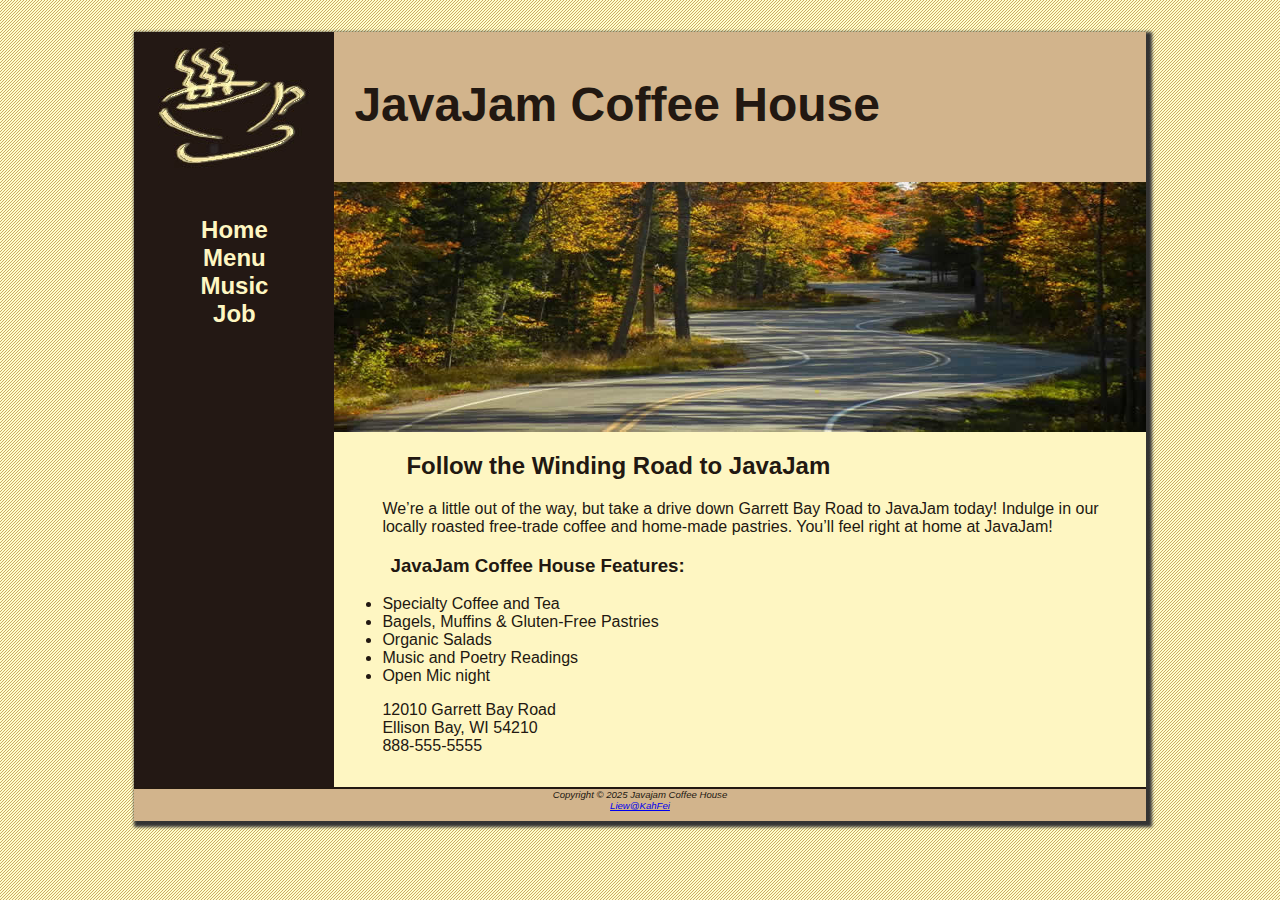
<file: index.html>
<!DOCTYPE html>
<html lang="en">
    <head>
        <meta charset="utf-8">
        <title>JavaJam Coffee House</title>
        <link rel="stylesheet" href="javajam.css">
    </head>
    <body>
        <div id="wrapper">
        <header>
            <h1>JavaJam Coffee House</h1>
        </header>
        <nav>
            <ul>
                <li><a href="index.html">Home</a></li>
                <li><a href="menu.html">Menu</a></li> 
                <li><a href="music.html">Music</a></li>
                <li><a href="job.html">Job</a></li> 
            </ul>
        </nav>
        <main>
            <!--<img src="images/windingroad.jpg" alt="Winding Road Picture" height="" width="" align="right">-->
            <div id="heroroad"></div><!--no other purpose just only put picture-->
            <h2>Follow the Winding Road to JavaJam</h2>
            <p>
                We&rsquo;re a little out of the way, but take a drive down Garrett Bay Road to JavaJam
                today! Indulge in our locally roasted free-trade coffee and home-made pastries. 
                You&rsquo;ll feel right at home at JavaJam!
            </p>
            <h3>JavaJam Coffee House Features:</h3>
            <ul>
                <li>Specialty Coffee and Tea</li>
                <li>Bagels, Muffins & Gluten-Free Pastries</li>
                <li>Organic Salads</li>
                <li>Music and Poetry Readings</li>
                <li>Open Mic night</li>
            </ul>
        <div><!--division: structured area-->
            12010 Garrett Bay Road<br>
            Ellison Bay, WI 54210<br>
            888-555-5555

        </div>
        </main>
        <footer>
                Copyright &copy; 2025 Javajam Coffee House<br>
                <a href="mailto:liewkf-wp24@student.tarc.edu.my">Liew@KahFei</a>
        </footer>
    </div>
    </body>
</html>
</file>
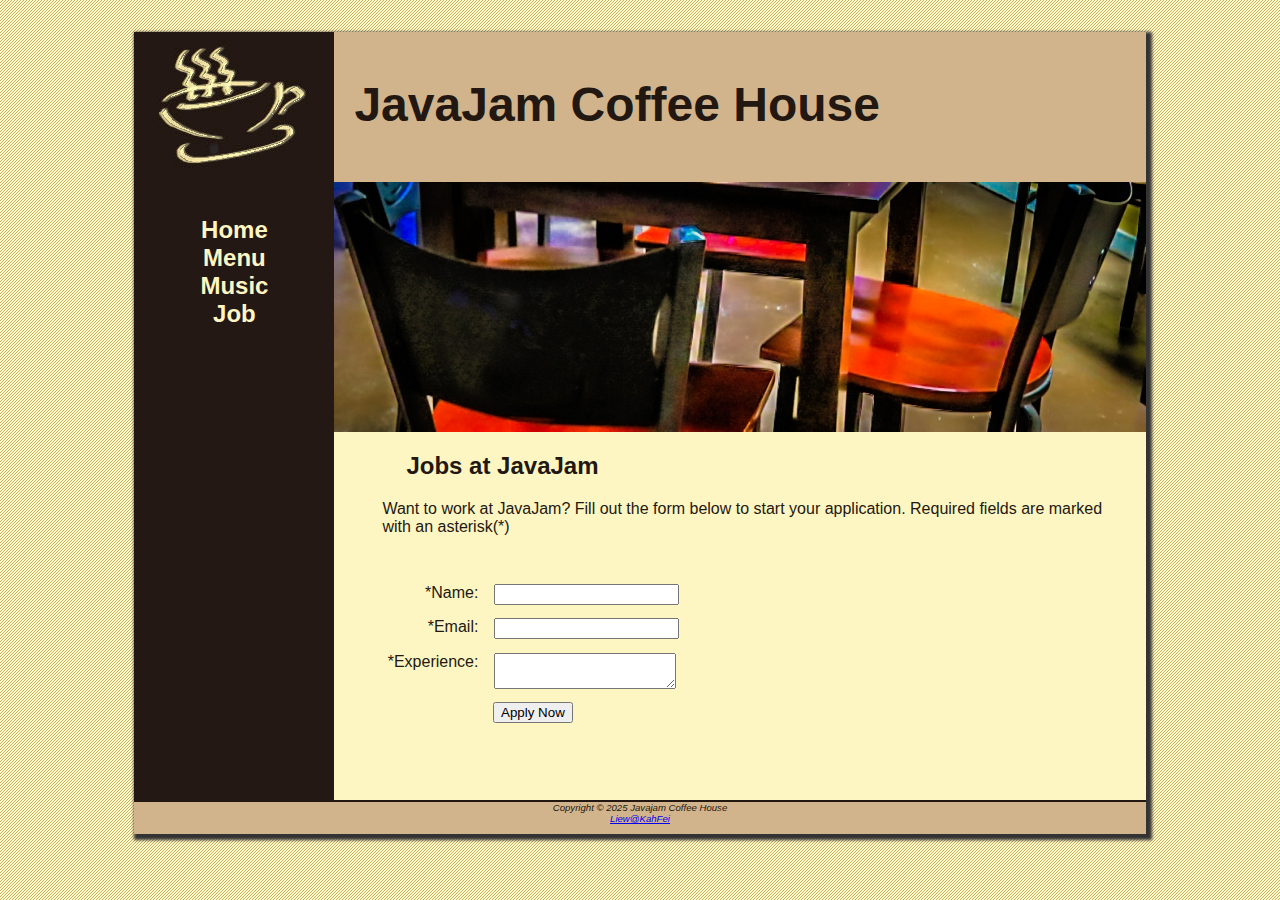
<file: job.html>
<!DOCTYPE html>
<html lang="en">
    <head>
        <meta charset="utf-8">
        <title>JavaJam Coffee House Jobs</title>
        <link rel="stylesheet" href="javajam.css">
    </head>
    <body>
        <div id="wrapper">
        <header>
            <h1>JavaJam Coffee House</h1>
        </header>
        <nav>
            <ul>
                <li><a href="index.html">Home</a></li>
                <li><a href="menu.html">Menu</a></li> 
                <li><a href="music.html">Music</a></li>
                <li><a href="job.html">Job</a></li> 
            </ul>
        </nav>
        <main>
            <div id="herojobs"></div>
            <h2>Jobs at JavaJam</h2>
            <p>
                Want to work at JavaJam? Fill out the form below to start your application.
                 Required fields are marked with an asterisk(*)
            </p>
            <form method="post" action="https://webdevbasics.net/scripts/javajam8.php">
                <!--method can put additional atributes like id and name, Action means what happen after click the button-->
                <label for="myName">*Name:</label>
                <input type="text" id="myName" name="myName" required="required">

                <label for="myEmail">*Email:</label>
                <input type="email" id="myEmail" name="myEmail" required="required">

                <label for="myExperience">*Experience:</label>
                <textarea id="myExperience" name="myExperience" cols="20" rows="2" required="required"></textarea>

                <input type="submit" id="mySubmit" value="Apply Now"><!--Value is name for the button-->
            </form>
        </main>
        <footer>
                Copyright &copy; 2025 Javajam Coffee House<br>
                <a href="mailto:liewkf-wp24@student.tarc.edu.my">Liew@KahFei</a>
        </footer>
    </div>
    </body>
</html>
</file>
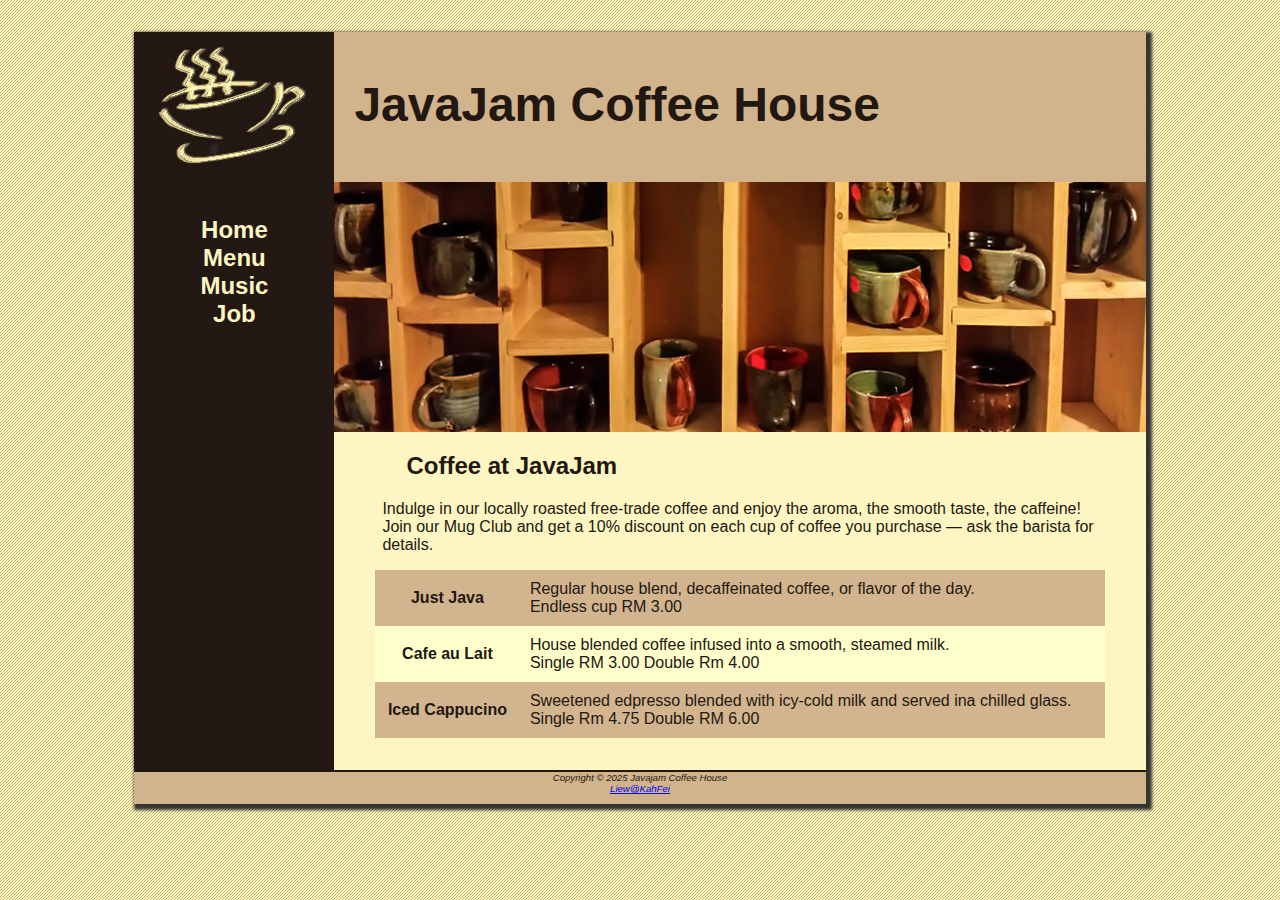
<file: menu.html>
<!DOCTYPE html>
<html lang="en">
    <head>
        <meta charset="utf-8">
        <title>JavaJam Coffee House Menu</title>
        <link rel="stylesheet" href="javajam.css">
    </head>
    <body>
        <div id="wrapper">
        <header>
            <h1>JavaJam Coffee House</h1>
        </header>
        <nav>
            <ul>
                <li><a href="index.html">Home</a></li>
                <li><a href="menu.html">Menu</a></li> 
                <li><a href="music.html">Music</a></li>
                <li><a href="job.html">Job</a></li> 
            </ul>
        </nav>
        <main>
            <!--<img src="images/mugs.jpg" alt="Mugs Picture" height="" width="" align="right">-->
            <div id="heromugs"></div>
            <h2>Coffee at JavaJam</h2>
            <p>
                Indulge in our locally roasted free-trade coffee and enjoy the aroma, the smooth 
                taste, the caffeine! Join our Mug Club and get a 10% discount on each cup of 
                coffee you purchase &mdash;<!--long dash--> ask the barista for details.
            </p>
            <table>
                  <tr>
                    <th>Just Java</th>
                    <td>Regular house blend, decaffeinated coffee, or flavor of the day.<br>Endless cup RM 3.00</td>
                  </tr>
                  <tr>
                    <th>Cafe au Lait</th>
                  <td>House blended coffee infused into a smooth, steamed milk.<br>Single RM 3.00 Double Rm 4.00</td>
                  </tr>
                  <tr>
                    <th>Iced Cappucino</th>
                    <td>Sweetened edpresso blended with icy-cold milk and served ina chilled glass.<br>Single Rm 4.75 Double RM 6.00</td>
                  </tr>     
            </table>
        </main>
        <footer>
                Copyright &copy; 2025 Javajam Coffee House<br>
                <a href="mailto:liewkf-wp24@student.tarc.edu.my">Liew@KahFei</a>
        </footer>
    </div>
    </body>
</html>
</file>
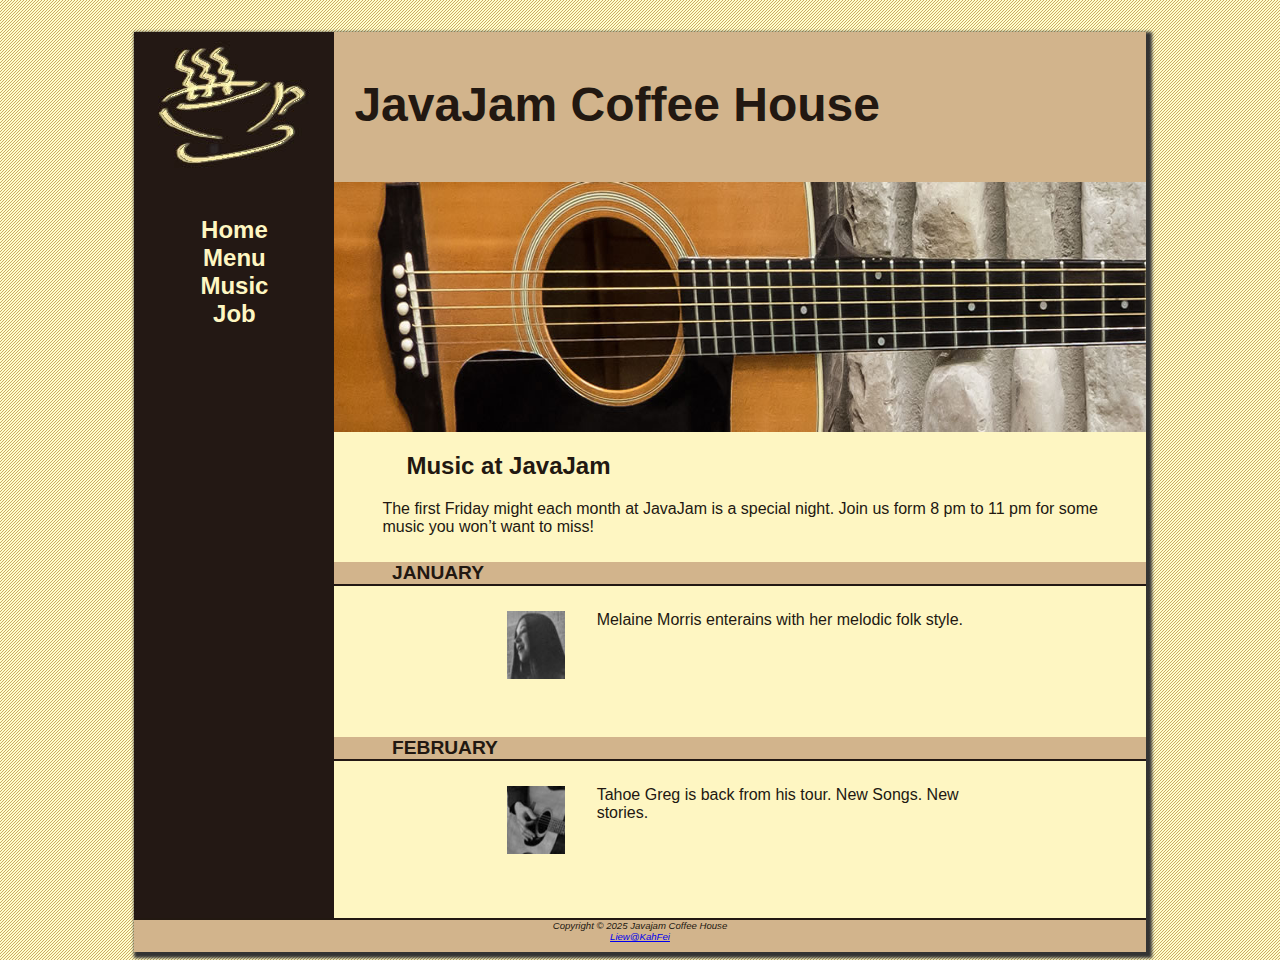
<file: music.html>
<!DOCTYPE html>
<html lang="en">
    <head>
        <meta charset="utf-8">
        <title>JavaJam Coffee House Music</title>
        <link rel="stylesheet" href="javajam.css">
    </head>
    <body>
        <div id="wrapper">
        <header>
            <h1>JavaJam Coffee House</h1>
        </header>
        <nav>
            <ul>
                <li><a href="index.html">Home</a></li>
                <li><a href="menu.html">Menu</a></li> 
                <li><a href="music.html">Music</a></li>
                <li><a href="job.html">Job</a></li> 
            </ul>
        </nav>
        <main>
            <div id="heroguitar"></div>
            <h2>Music at JavaJam</h2>
            <p>
               The first Friday might each month at JavaJam is a special night. Join us form 8 
               pm to 11 pm for some music you won&rsquo;t want to miss!
            </p>
            <h4>January</h4>
            <div class="details">
                <a href="images/melanie.jpg">
                    <img class="floatleft" src="images/melaniethumb.jpg" alt="Melaine Picture" 
                    width="100" height="100"></a>Melaine Morris enterains 
                    with her melodic folk style.        
            </div>
            <h4>February</h4>
            <div class="details">
                <a href="images/greg.jpg"> 
                    <img class="floatleft" src="images/gregthumb.jpg" alt="Greg Picture"
                    width="100" height="100"></a>Tahoe Greg is back from 
                    his tour. New Songs. New stories.
            </div>
        </main>
        <footer>
                Copyright &copy; 2025 Javajam Coffee House<br>
                <a href="mailto:liewkf-wp24@student.tarc.edu.my">Liew@KahFei</a>
        </footer>
    </div>
    </body>
</html>
</file>
<file: javajam.css>
*{
    box-sizing: border-box;
}

body {
    background-color: #FCEBB6;
    color: #221811;
    font-family: Verdana, Arial, sans-serif;
    background-image: url('images/background.gif');
}

header {
    background-color: #D2B48C;
    /*text-align: center;*/ /*centered text*/
    height: 150px;
    background-image: url('images/javajamlogo.jpg');
    background-repeat: no-repeat;
    display: block;
}

h1 {
    /*line-height: 200%;*/ /*spacing, 200% equal to double spacing*/
    padding-top: 45px;
    padding-left: 220px;
    font-size: 3em;
}

nav {
    text-align: center;
    font-weight: bold;
    font-size: 1.5em;
    padding-top: 10px;
    float: left;/*float thhe element on the left side of the container*/
    width: 200px;
    display: block
}

nav a{
    text-decoration: none;/*Remove Underline for <a>*/
}

nav a:link {
    color: #FEF6C2;
}

nav a:visited {
    color: #D2B48C;
}

nav a:hover { 
    color: #CC9933;
}

nav ul {
    list-style-type: none;
    padding-left: 0;
}

footer {
    background-color: #D2B48C;
    font-size: .60em;
    text-align: center;
    font-style: italic; 
    padding-bottom: 10px;
    border-top: 2px solid #221811;/*width style color*/
    display: block;
}

#wrapper {
    width: 80%; /*the width of the content of an element*/
    margin-left: auto; /*Configure the space    in the left margin*/
    margin-right: auto;
    min-width: 900px;/*Configure a minimum width for an elements*/
    max-width: 1280px;/*Configure A maximum width for an elements*/
    box-shadow: 3px 3px 3px 3px #333333;/*Horizontal offset,Vertical offset,blur radius,spread distance,color*/
    background-color: #231814;
}

h4 {
    background-color: #D2B48C;
    font-size: 1.2em;
    padding-left: .5em;
    padding-bottom: .25em;
    text-transform: uppercase;
    border-bottom: 2px solid #231814;
    padding-bottom: 0;
    clear: left;/*often used to terminate, or clear a float*/
}

main {
    padding-left: 0;
    padding-right: 0;
    padding-bottom: 2em;
    display: block;
    margin-left: 200px;
    padding-top: 0;
    background-color: #FEF6C2;
}

main h2 , main h3, main h4, main dl, main div, main p, main ul {
    padding-left: 3em;
    padding-right: 2em;
}

.details {
    padding-left: 20%;
    padding-right: 20%;
    overflow: auto;/*Often use to clear a float, although its intended purpose is to 
    configure how the content should display if its too large for thr area allocated.
    Auto = if needed, scroolbars are displayed to allow access to the remaining content.*/
}

img {
    padding-left: 10px;
    padding-right: 10px;
}

#heroroad {
    background-image: url(images/heroroad.jpg);
    background-size: 100% 100%;/*Width, height*/
    height: 250px;
}

#heromugs {
    background-image: url(images/heromugs.jpg);
    background-size: 100% 100%;
    height: 250px;
}

#herojobs {
    background-image: url(images/herojobs.jpg);
    background-size: 100% 100%;
    height: 250px;
}

#heroguitar {
    background-image: url(images/heroguitar.jpg);
    background-size: 100% 100%;
    height: 250px;
}

.floatleft {
    float: left;
    padding-right: 2em;
    padding-bottom: 2em;
} 

table {
    width: 90%;
    margin-left: auto;
    margin-right: auto;
    border-spacing: 0;
    background-color: #FFFFCC
}

th,td {
    padding: 10px; /*This padding for all 4 sides*/
}

tr:nth-of-type(odd) {
    background-color: #D2B48E;
}

form {
    padding: 2em;
}

label {
    float: left;
    display: block;
    text-align: right;
    width: 8em;
    padding-right: 1em;
}

input, textarea {
    display: block;
    margin-bottom: 1em;
}

#mySubmit {
    margin-left: 9.5em;
}
</file>
